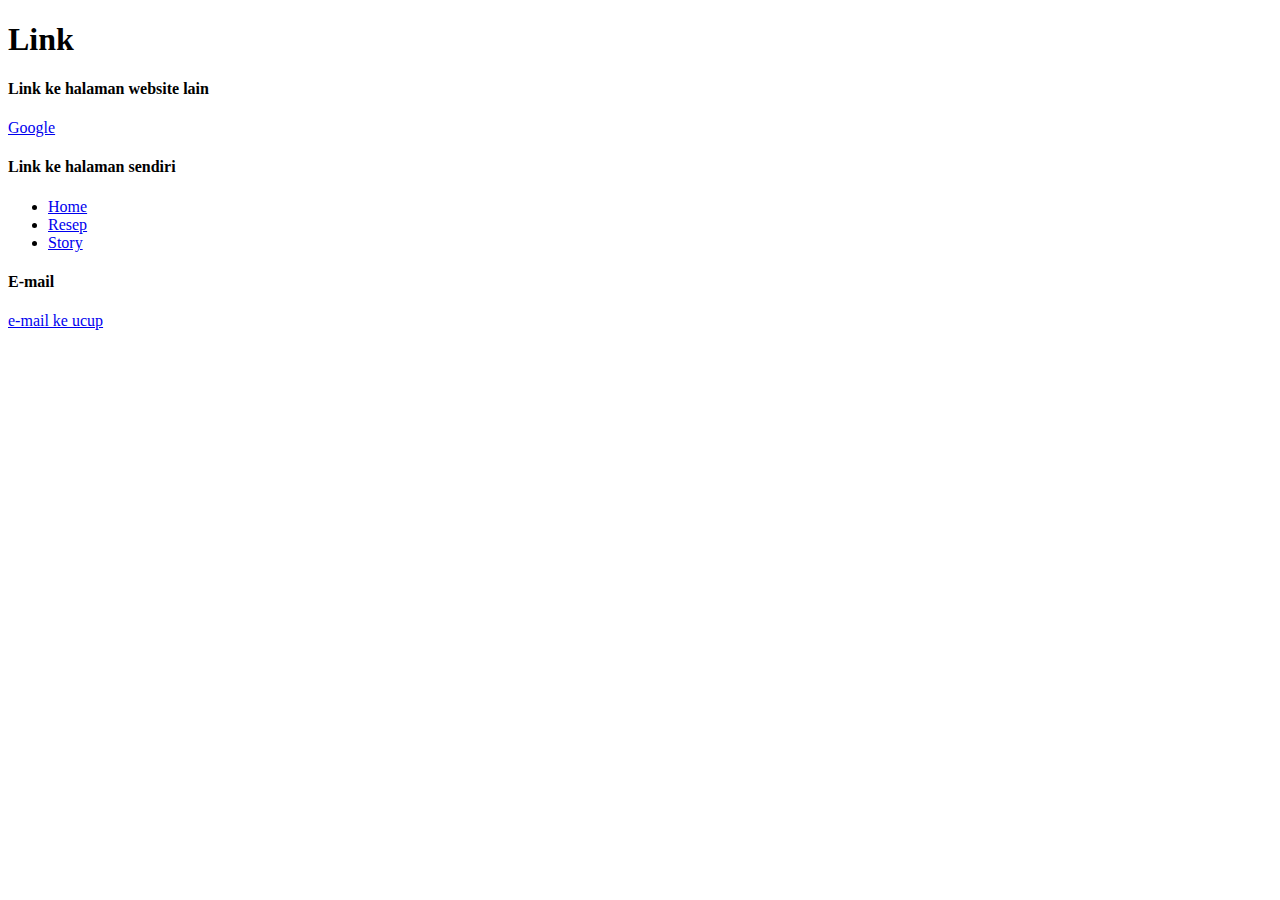
<file: OneDrive/Dokumen/First learn/first learn/KelasTerbuka/index.html>
<!DOCTYPE html>
<html>
    <head>
        <title>Links</title>
    </head>

    <body>
        <h1>Link</h1>

        <h4>Link ke halaman website lain</h4>

        <a href="http://www.google.com">Google</a>

        <h4>Link ke halaman sendiri</h4>
        <ul>
            <li><a href="index.html">Home</a></li>
            <li><a href="pages/resep.html">Resep</a></li>
            <li><a href="pages/cerita.html">Story</a></li>
        </ul>

        <h4>E-mail</h4>
        <a href="mailto:ucup@gmail.com">e-mail ke ucup</a>
    </body>
</html>
</file>
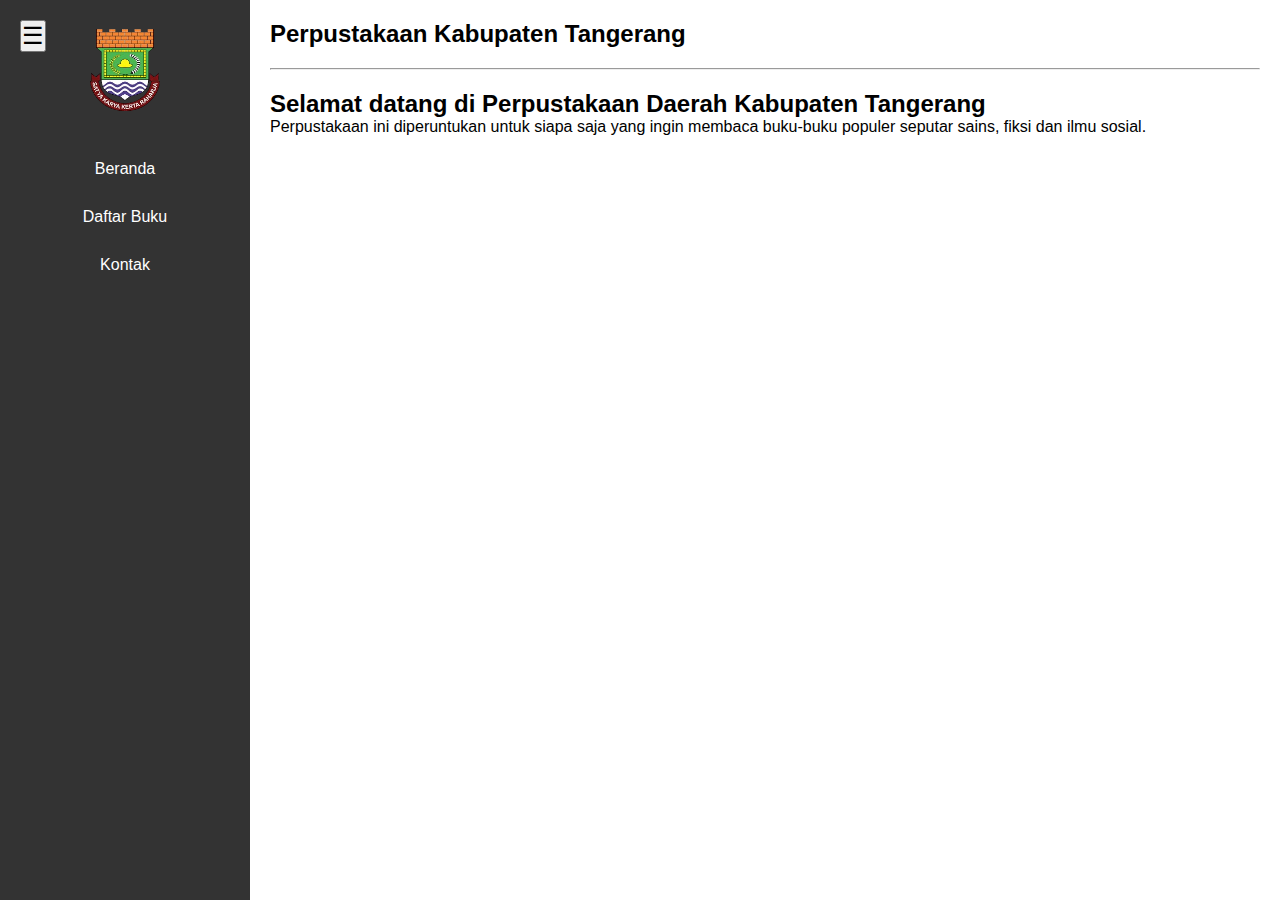
<file: OneDrive/Dokumen/First learn/first learn/Kelasterbuka2.0/index.html>
<!DOCTYPE html>
<html lang="id">
<head>
    <meta charset="UTF-8">
    <meta name="viewport" content="width=device-width, initial-scale=1.0">
    <title>Latihan - MultiPage</title>
    <link rel="stylesheet" href="style.css">
</head>
<body>

    <div class="sidebar">
        <img src="img/download-removebg-preview.png" alt="logo kabupaten Tangerang" height=100px class="logo">
        <ul>
            <li><a href="index.html">Beranda</a></li>
            <li><a href="buku.html">Daftar Buku</a></li>
            <li><a href="kontak.html">Kontak</a></li>
        </ul>
    </div>

    <div class="content">
        <h1>Perpustakaan Kabupaten Tangerang</h1>
        <hr>
        <h2>Selamat datang di Perpustakaan Daerah Kabupaten Tangerang</h2>
        <p>Perpustakaan ini diperuntukan untuk siapa saja yang ingin membaca buku-buku populer seputar sains, fiksi dan ilmu sosial.</p>
    </div>

    <script src="Nav.js"></script>
</body>
</html>
</file>
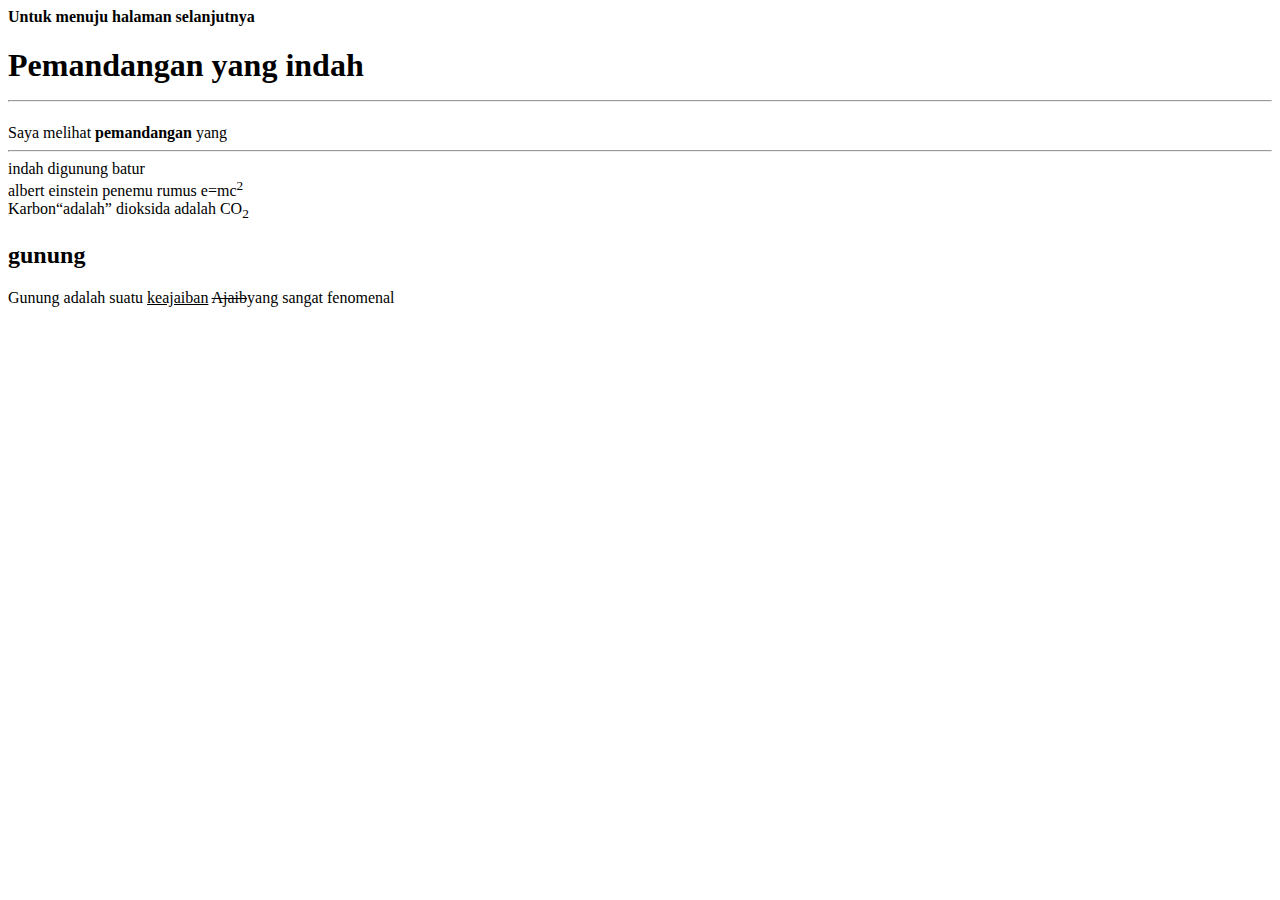
<file: OneDrive/Dokumen/First learn/first learn/Learn.html>
<html>
    
<head>
    <title>Fariz Website</title>
</head>
          <H4>Untuk menuju halaman selanjutnya</H4>
          <p> 
          </p>
<body>
      <h1>Pemandangan yang indah<hr></h1>
          <p></p>Saya melihat <b> pemandangan </b>yang <hr> indah digunung batur  
          <br>albert einstein penemu rumus e=mc<sup>2</sup>
          <br>Karbon<q>adalah</q> dioksida adalah CO<sub>2</sub></p> 
      <h2>gunung</h2>
           <p>Gunung adalah suatu <ins>keajaiban</ins> <del>Ajaib</del>yang sangat fenomenal</p>
</body>

</html>
</file>
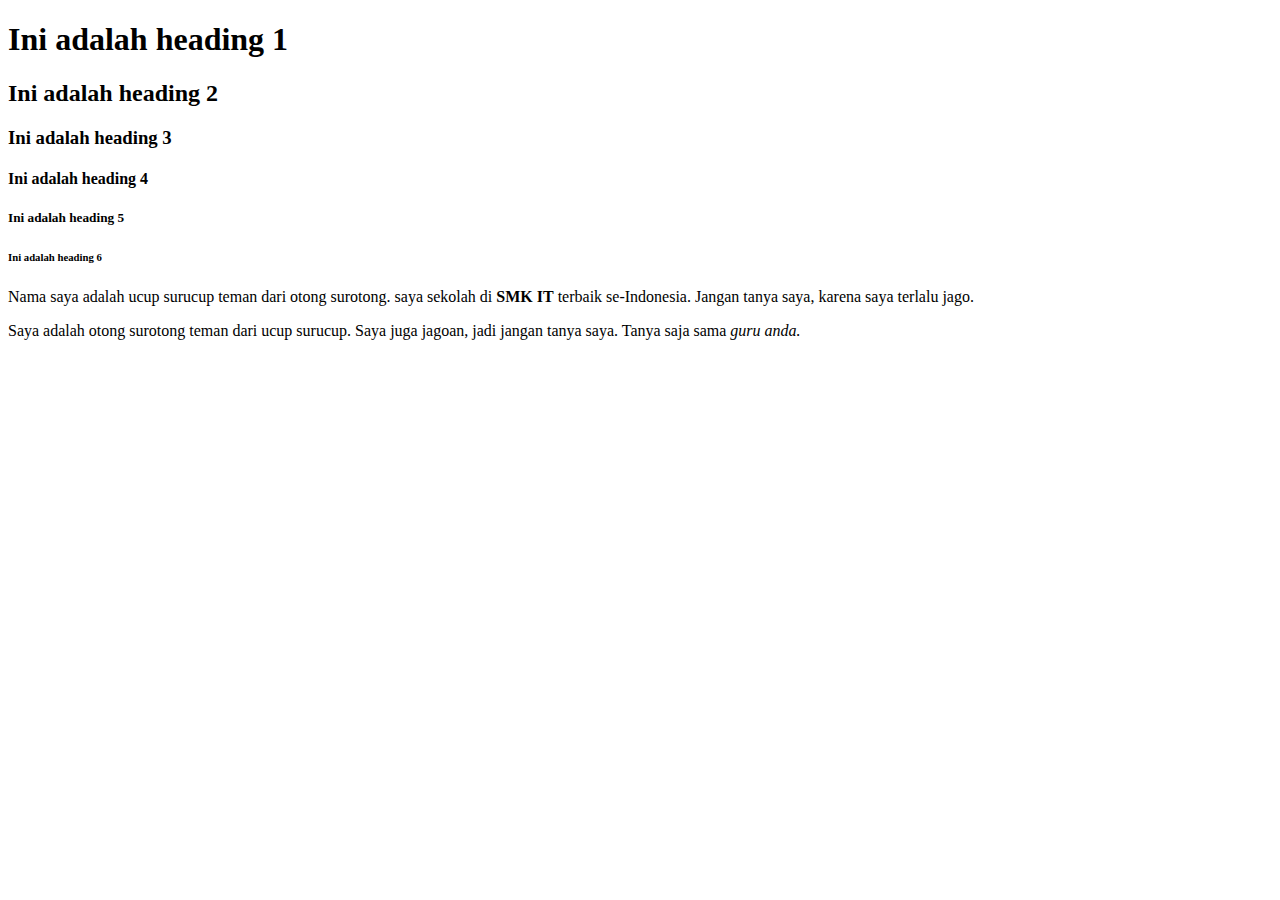
<file: OneDrive/Dokumen/First learn/first learn/KelasTerbuka/1.html>
<!DOCTYPE html>
<html>
    <head>
        <title>Hello World!</title>
    </head>
    <body>
        <!-- heading -->
        <h1>Ini adalah heading 1</h1>
        <h2>Ini adalah heading 2</h2>
        <h3>Ini adalah heading 3</h3>
        <h4>Ini adalah heading 4</h4>
        <h5>Ini adalah heading 5</h5>
        <h6>Ini adalah heading 6</h6>

        <!-- Paragraph <p>-->
        <!-- Bold <b> -->
        <!-- Italic <i> -->
        <p>Nama saya adalah ucup surucup teman dari otong surotong. saya sekolah di <b>SMK IT</b> terbaik se-Indonesia. Jangan tanya saya, karena saya terlalu jago.</p>
        <p>Saya adalah otong surotong teman dari ucup surucup. Saya juga jagoan, jadi jangan tanya saya. Tanya saja sama <i>guru anda.</i></p>

    </body>
</html>
</file>
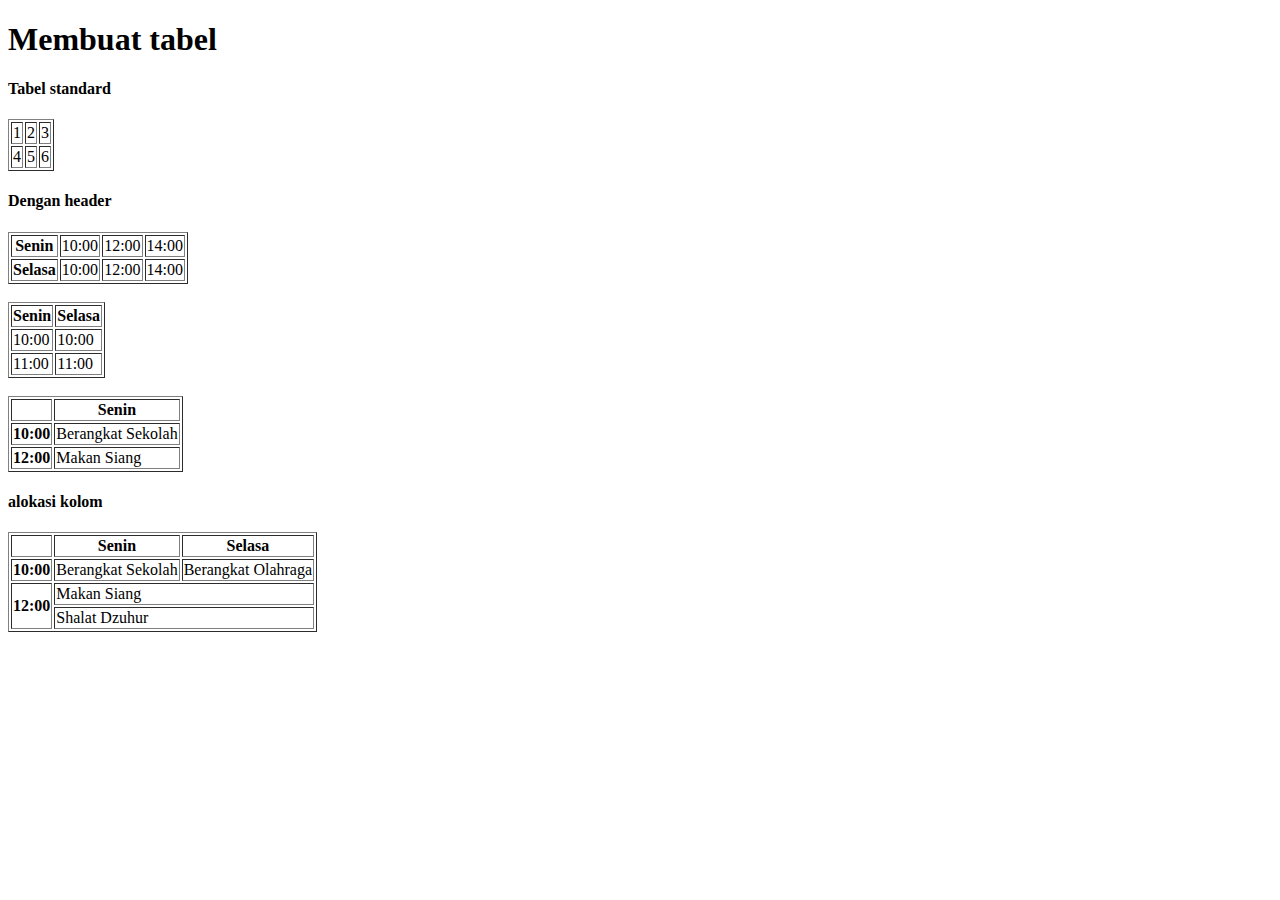
<file: OneDrive/Dokumen/First learn/first learn/KelasTerbuka/10.html>
<!DOCTYPE html>
<html>
    <head>
        <title>Tabel</title>
    </head>
    <body>
        <h1>Membuat tabel</h1>
        <h4>Tabel standard</h4>
        <table border="1">
            <!-- tr, baris -->
            <!-- td, data -->
            <!-- th, header -->
            <tr> 
                <td>1</td>
                <td>2</td>
                <td>3</td>
            </tr>
            <tr>
                <td>4</td>
                <td>5</td>
                <td>6</td>
            </tr>
        </table>

        <h4>Dengan header</h4>
        <table border="1">
            <tr>
                <th>Senin</th>
                <td>10:00</td>
                <td>12:00</td>
                <td>14:00</td>
            </tr>
            <tr>
                <th>Selasa</th>
                <td>10:00</td>
                <td>12:00</td>
                <td>14:00</td>
            </tr>
        </table>
        <br>
        <table border="1">
            <th>Senin</th>
            <th>Selasa</th>
            <tr>
                <td>10:00</td>
                <td>10:00</td>
            </tr>
            <tr>
                <td>11:00</td>
                <td>11:00</td>
            </tr>
        </table>
        <br>
        <table border="1">
            <th></th>
            <th>Senin</th>
            <tr>
                <th>10:00</th>
                <td>Berangkat Sekolah</td>
            </tr>
            <tr>
                <th>12:00</th>
                <td>Makan Siang</td>
            </tr>
        </table>
        <h4>alokasi kolom</h4>
        <table border="1">
            <th></th>
            <th>Senin</th>
            <th>Selasa</th>
            <tr>
                <th>10:00</th>
                <td>Berangkat Sekolah</td>
                <td>Berangkat Olahraga</td>
            </tr>
            <tr>
                <th rowspan="2">12:00</th>
                <td colspan="2">Makan Siang</td>

            </tr>
            <tr>
                <td colspan="2">Shalat Dzuhur</td>
            </tr>
        </table>

    </body>
</html>
</file>
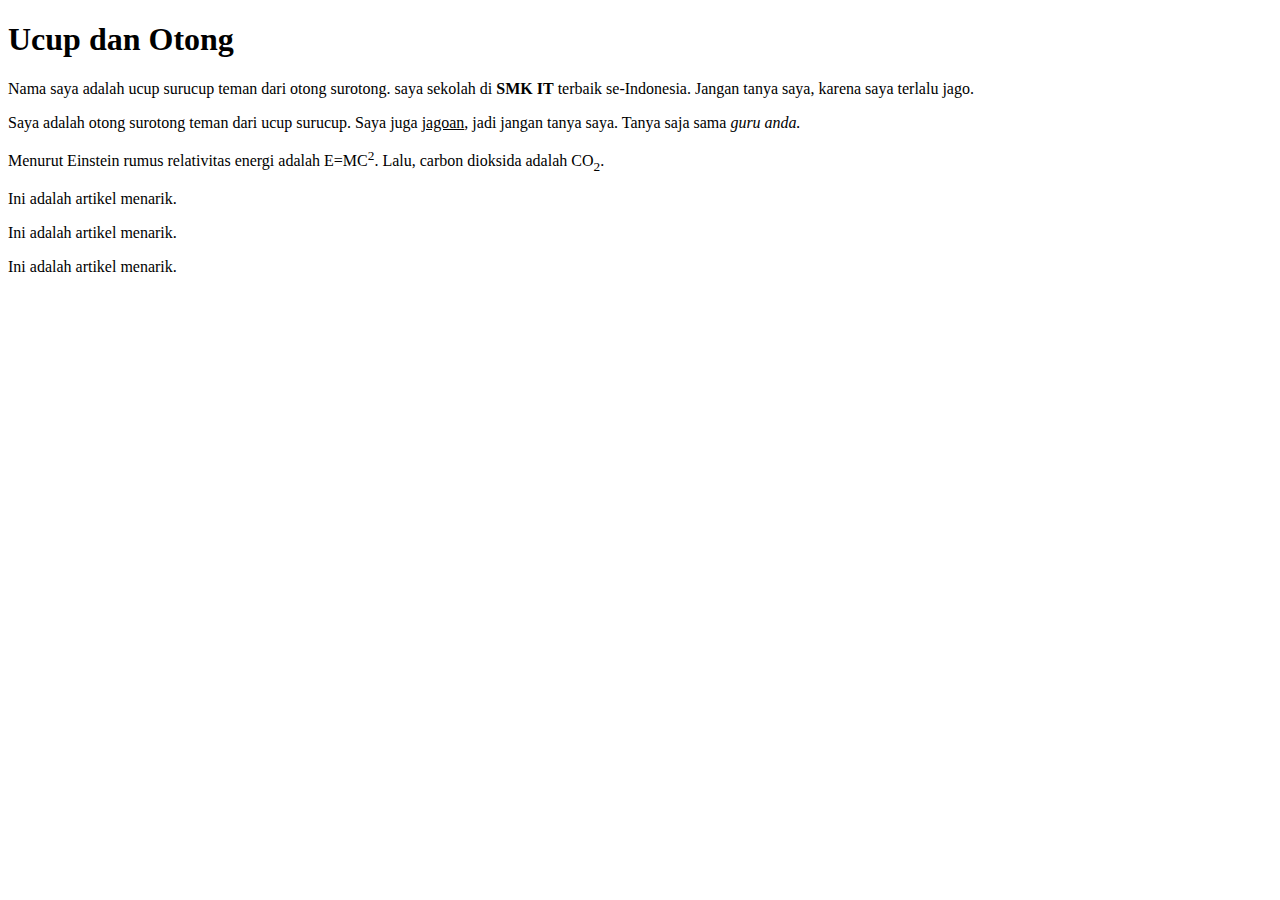
<file: OneDrive/Dokumen/First learn/first learn/KelasTerbuka/2.html>
<!DOCTYPE html>
<html>
    <head>
        <title>Hello World!</title>
    </head>
    <body>
        <!-- heading -->
        <!-- <h1>Ini adalah heading 1</h1>
        <h2>Ini adalah heading 2</h2>
        <h3>Ini adalah heading 3</h3>
        <h4>Ini adalah heading 4</h4>
        <h5>Ini adalah heading 5</h5>
        <h6>Ini adalah heading 6</h6> -->

        <!-- Paragraph <p>-->
        <!-- Bold <b> -->
        <!-- Italic <i> -->
        <!-- underline <u> -->
        <h1>Ucup dan Otong</h1>

        <p>Nama saya adalah ucup surucup teman dari otong surotong. saya sekolah di <b>SMK IT</b> terbaik se-Indonesia. Jangan tanya saya, karena saya terlalu jago.</p>

        <p>Saya adalah otong surotong teman dari ucup surucup. Saya juga <u>jagoan</u>, jadi jangan tanya saya. Tanya saja sama <i>guru anda.</i></p>

        <!-- Superscript <sup> dan subscript <sub> -->
        <p>Menurut Einstein rumus relativitas energi adalah E=MC<sup>2</sup>. Lalu, carbon dioksida adalah CO<sub>2</sub>.</p>

        <!-- baris kosong yang lebih dari satu spasi akan tetap dianggap satu spasi -->
        <p>Ini adalah artikel menarik.</p>
        <p>Ini adalah   artikel menarik.</p>
        <p>Ini adalah   


            artikel menarik.</p>
    </body>
</html>
</file>
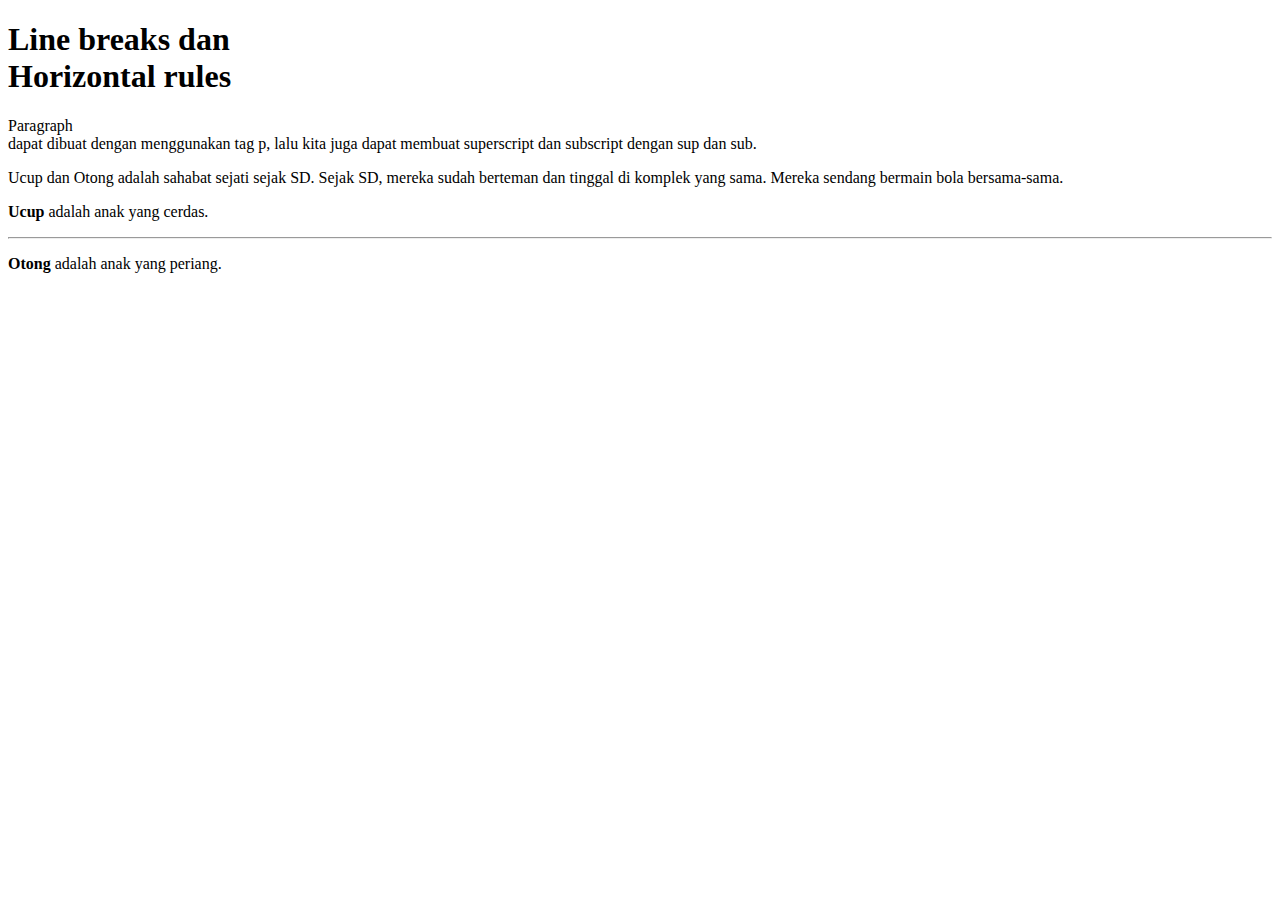
<file: OneDrive/Dokumen/First learn/first learn/KelasTerbuka/3.html>
<!DOCTYPE html>
<html>
    <head>
        <title>Hello World!</title>
    </head>
    <body>
        <h1>Line breaks dan <br/>Horizontal rules</h1>

        <!-- Line breaks <br/> -->
        <p>Paragraph <br/> dapat dibuat dengan menggunakan tag p, lalu kita juga dapat membuat superscript dan subscript dengan sup dan sub.</p>
        <p>Ucup dan Otong adalah sahabat sejati sejak SD. Sejak SD, mereka sudah berteman dan tinggal di komplek yang sama. Mereka sendang bermain bola bersama-sama.</p>
        <p><b>Ucup</b> adalah anak yang cerdas.</p>
        <hr/>
        <p><b>Otong</b> adalah anak yang periang.</p>
    </body>
</html>
</file>
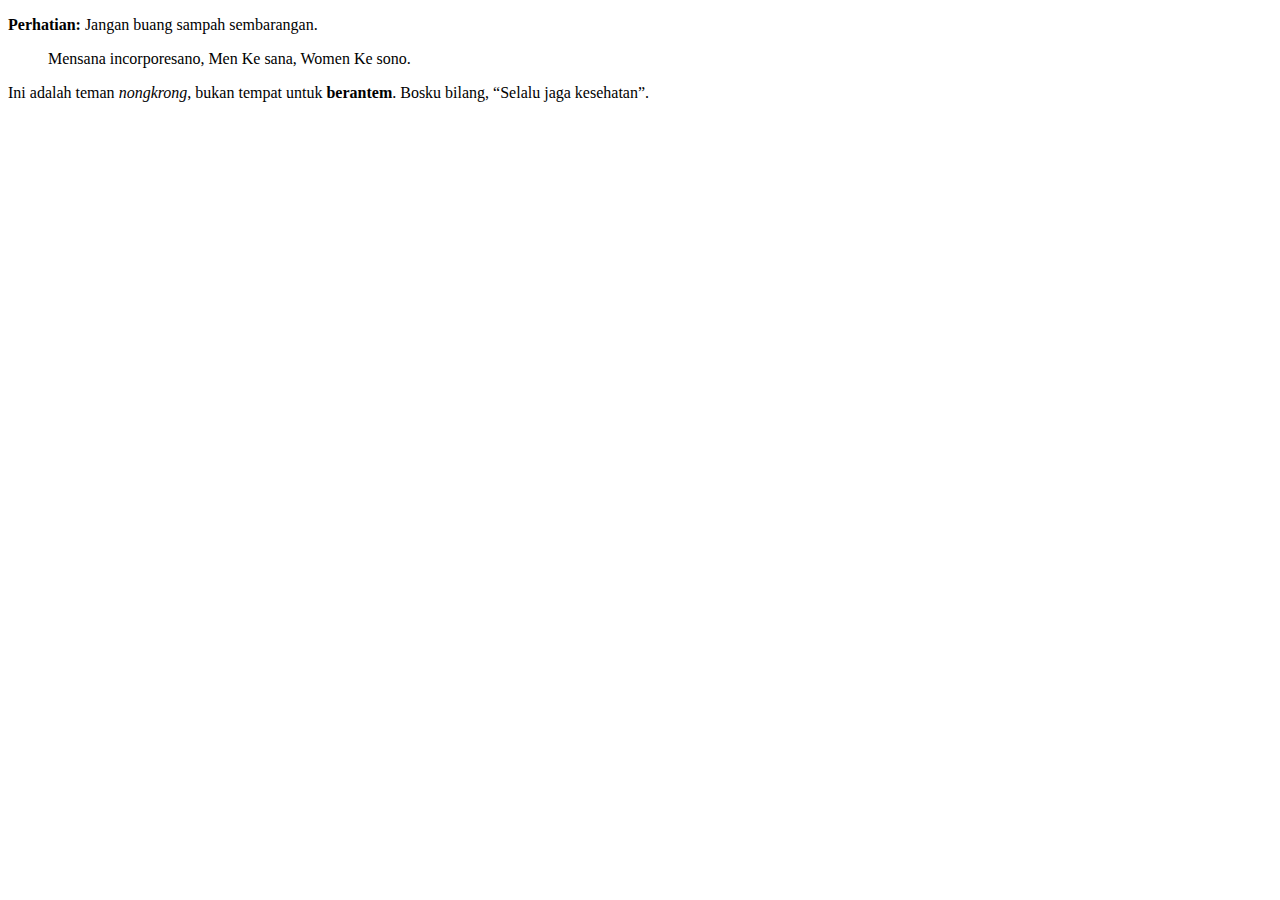
<file: OneDrive/Dokumen/First learn/first learn/KelasTerbuka/4.html>
<!DOCTYPE html>
<html>
    <head>
        <title>Strong, Emphasis dan Blockquote</title>
    </head>
    <body>

        <!-- Strong -->
        <p>
            <strong>Perhatian:</strong> Jangan buang sampah sembarangan.
        </p>

        <!-- Blockquote -->
        <blockquote>
            Mensana incorporesano, Men Ke sana, Women Ke sono.
        </blockquote>

        <!-- Emphasis -->
        <!-- Quote -->
        <p>
            Ini adalah teman <em>nongkrong</em>, bukan tempat untuk <strong>berantem</strong>. Bosku bilang, <q>Selalu jaga kesehatan</q>.
        </p>


    </body>
</html>
</file>
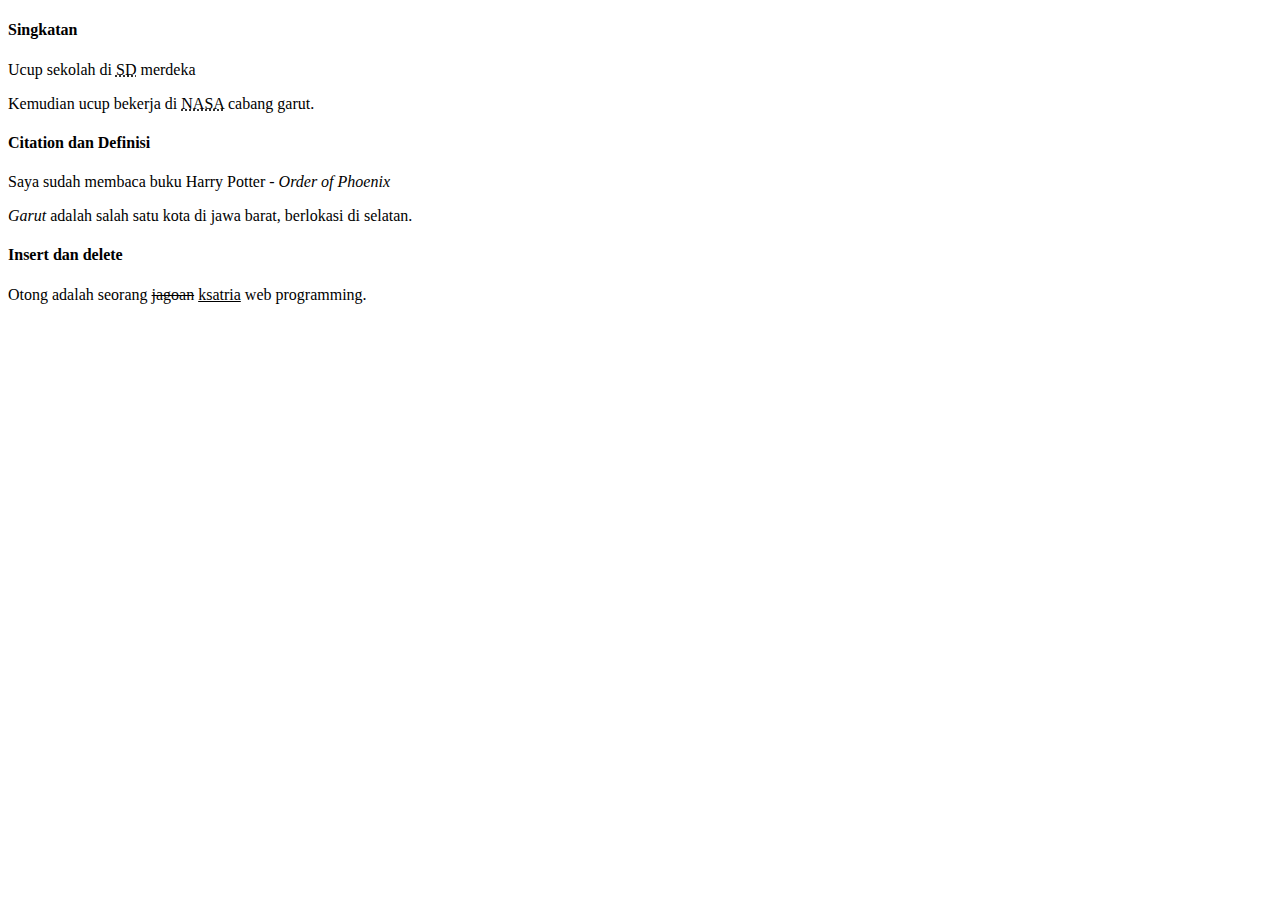
<file: OneDrive/Dokumen/First learn/first learn/KelasTerbuka/5.html>
<!DOCTYPE html>
<html>
    <head>
        <title>Tag Extra</title>
    </head>
    <body>
        <h4>Singkatan</h4>
        <!-- abbreviation <abbr> -->
        <p>Ucup sekolah di <abbr title="Sekolah Dasar">SD</abbr> merdeka</p>
        <p>Kemudian ucup bekerja di <acronym title="National Aeronautics and Space Administration">NASA</acronym> cabang garut.</p>

        <h4>Citation dan Definisi</h4>
        <p>Saya sudah membaca buku Harry Potter - <cite>Order of Phoenix</cite></p>
        <p><dfn>Garut</dfn> adalah salah satu kota di jawa barat, berlokasi di selatan.</p>

        <h4>Insert dan delete</h4>
        <p>Otong adalah seorang <del>jagoan</del> <ins>ksatria</ins> web programming.</p>
    </body>
</html>
</file>
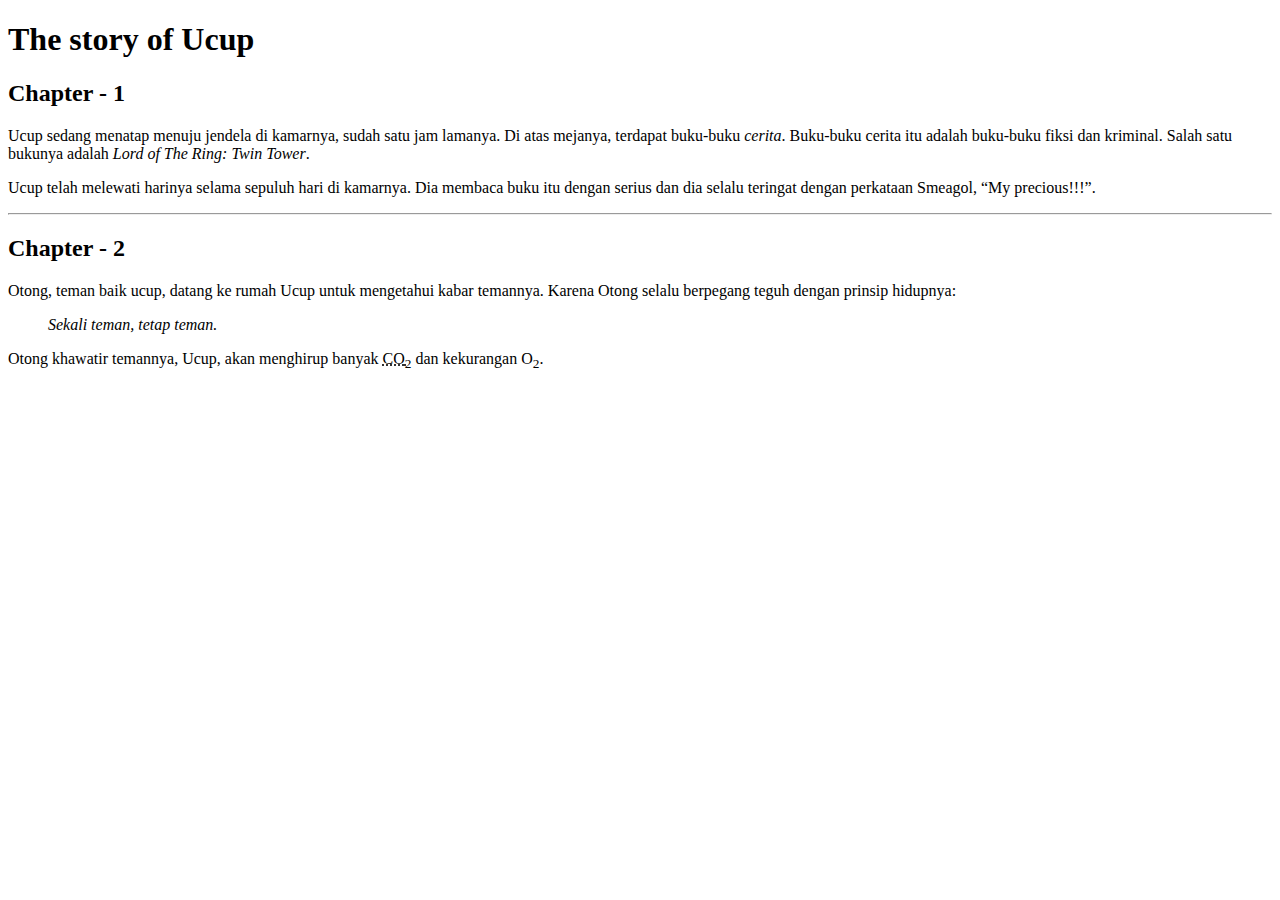
<file: OneDrive/Dokumen/First learn/first learn/KelasTerbuka/6.html>
<!DOCTYPE html>
<html>
    <head>
        <title>Latihan Text</title>
    </head>

    <body>
        <h1>The story of Ucup</h1>

        <h2>Chapter - 1</h2>
        <p>Ucup sedang menatap menuju jendela di kamarnya, sudah satu jam lamanya. Di atas mejanya, terdapat buku-buku <i>cerita</i>. Buku-buku cerita itu adalah buku-buku fiksi dan kriminal. Salah satu bukunya adalah <cite>Lord of The Ring: Twin Tower</cite>.</p>

        <P>Ucup telah melewati harinya selama sepuluh hari di kamarnya. Dia membaca buku itu dengan serius dan dia selalu teringat dengan perkataan Smeagol, <q>My precious!!!</q>.</P>
        <hr/>
        <h2>Chapter - 2</h2>
        <p>Otong, teman baik ucup, datang ke rumah Ucup untuk mengetahui kabar temannya. Karena Otong selalu berpegang teguh dengan prinsip hidupnya:</p>

        <blockquote>
            <i>Sekali teman, tetap teman.</i>
        </blockquote>

        <p>Otong khawatir temannya, Ucup, akan menghirup banyak <acronym title="Karbon dioksida">CO<sub>2</sub></acronym> dan kekurangan <abbrv title="Oksigen">O<sub>2</sub></abbrv>.</p>

    </body>

</html>
</file>
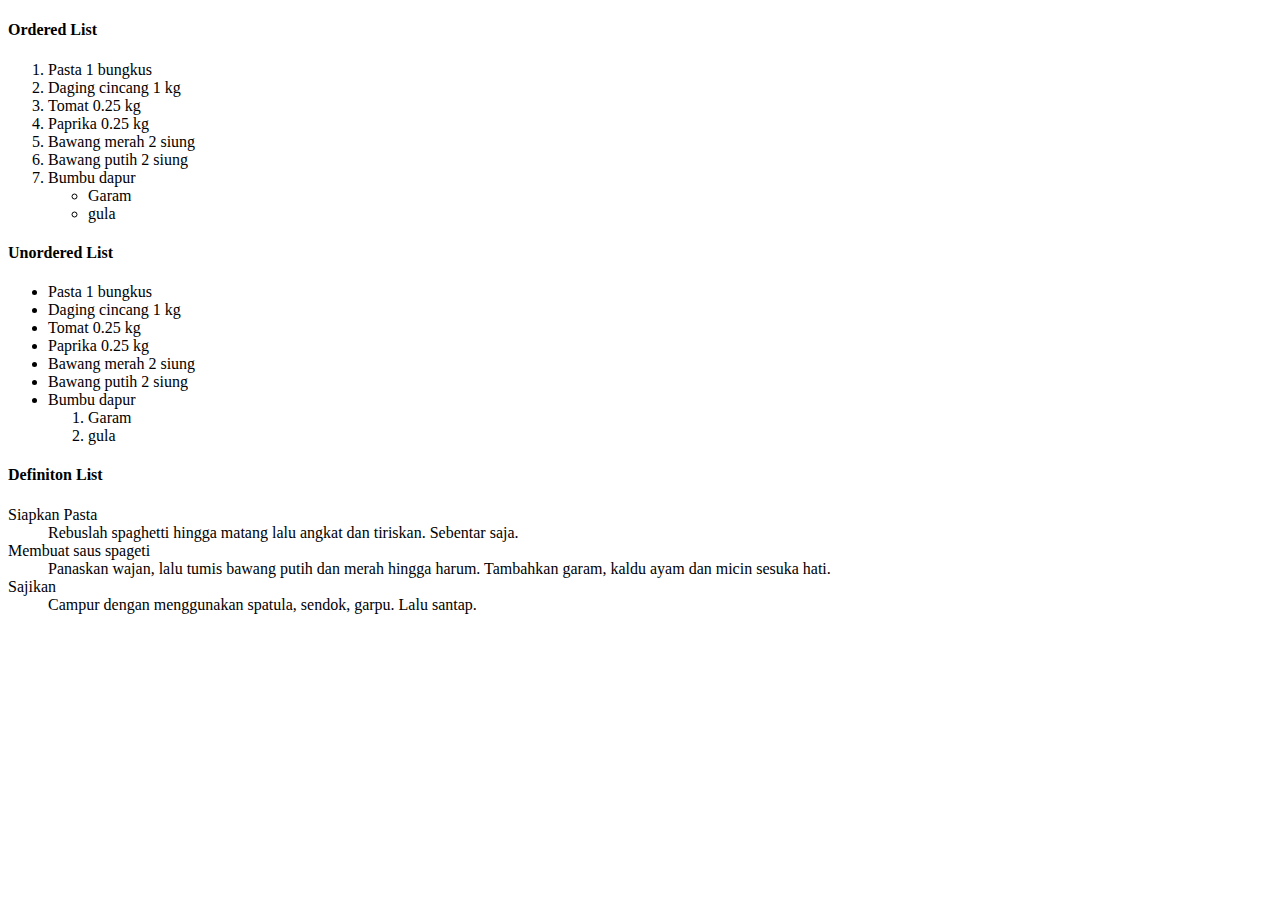
<file: OneDrive/Dokumen/First learn/first learn/KelasTerbuka/7.html>
<!DOCTYPE html>
<html>
    <head>
        <title>Belajar tentang List</title>
    </head>
    <body>
        <!-- list yang ada urutan (ordered list) -->
        <h4>Ordered List</h4>
        <ol>
            <!-- List item -->
            <li>Pasta 1 bungkus</li>
            <li>Daging cincang 1 kg</li>
            <li>Tomat 0.25 kg</li>
            <li>Paprika 0.25 kg</li>
            <li>Bawang merah 2 siung</li>
            <li>Bawang putih 2 siung</li>
            <li>Bumbu dapur</li>
            <ul>
                <li>Garam</li>
                <li>gula</li>
            </ul>
        </ol>

        <!-- List yang tidak ada urutannya (Unordered List) -->
        <h4>Unordered List</h4>
        <ul>
            <li>Pasta 1 bungkus</li>
            <li>Daging cincang 1 kg</li>
            <li>Tomat 0.25 kg</li>
            <li>Paprika 0.25 kg</li>
            <li>Bawang merah 2 siung</li>
            <li>Bawang putih 2 siung</li>
            <li>Bumbu dapur</li>
            <!-- list bersarang, nested list -->
            <ol>
                <li>Garam</li>
                <li>gula</li>
            </ol>
        </ul>

        <!-- Definition List -->
        <h4>Definiton List</h4>
        <dl>
            <dt>Siapkan Pasta</dt>
            <dd>Rebuslah spaghetti hingga matang lalu angkat dan tiriskan. Sebentar saja.</dd>
            <dt>Membuat saus spageti</dt>
            <dd>Panaskan wajan, lalu tumis bawang putih dan merah hingga harum. Tambahkan garam, kaldu ayam dan micin sesuka hati.</dd>
            <dt>Sajikan</dt>
            <dd>Campur dengan menggunakan spatula, sendok, garpu. Lalu santap.</dd>
        </dl>

    </body>

</html>
</file>
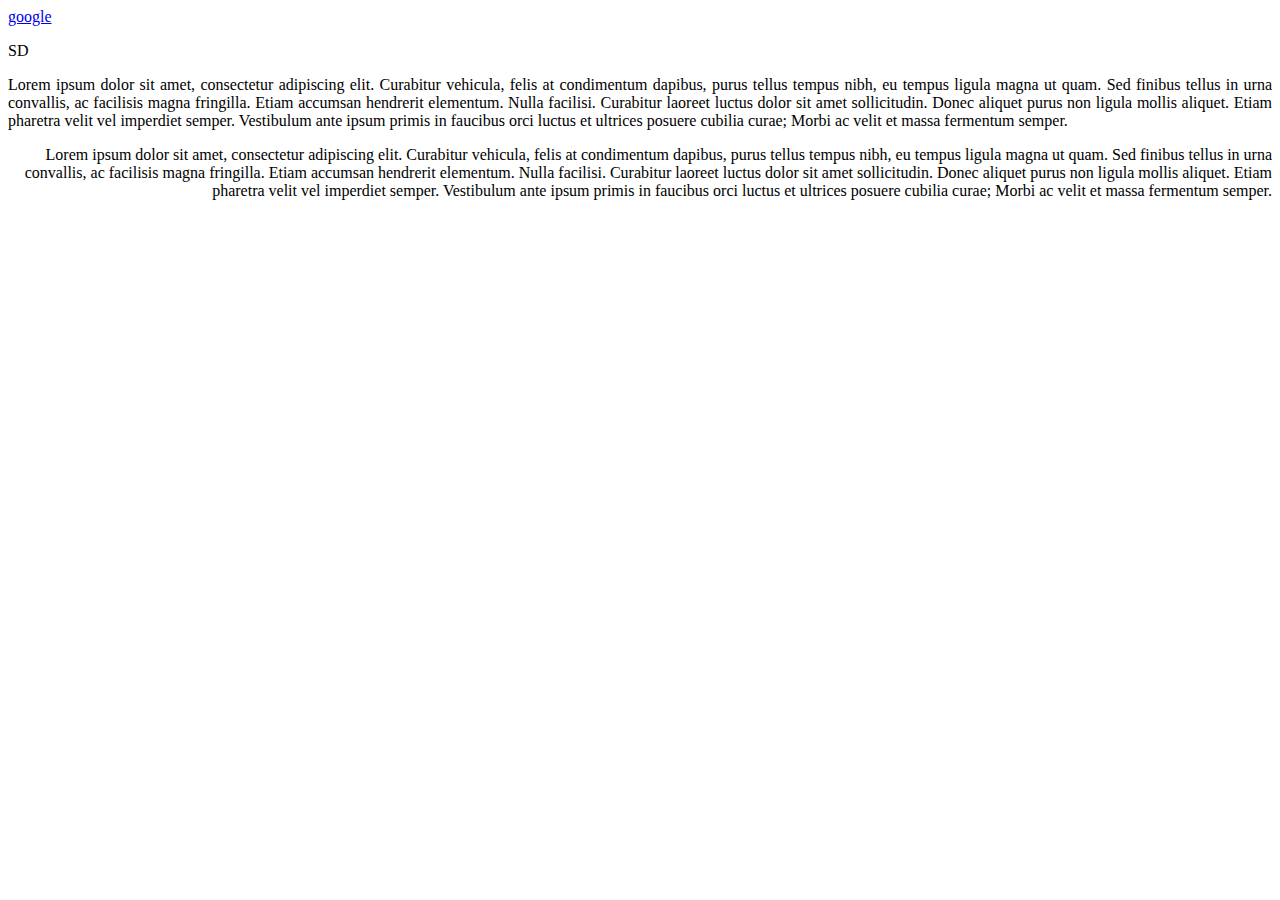
<file: OneDrive/Dokumen/First learn/first learn/KelasTerbuka/9.html>
<!DOCTYPE html>
<html>
    <head>
        <title>HTML attribute</title>
    </head>
    <body>
        <a href="http://www.google.com">google</a>
        <p><abbrv title="Sekolah Dasar">SD</abbrv></p>
        <p align="justify">Lorem ipsum dolor sit amet, consectetur adipiscing elit. Curabitur vehicula, felis at condimentum dapibus, purus tellus tempus nibh, eu tempus ligula magna ut quam. Sed finibus tellus in urna convallis, ac facilisis magna fringilla. Etiam accumsan hendrerit elementum. Nulla facilisi. Curabitur laoreet luctus dolor sit amet sollicitudin. Donec aliquet purus non ligula mollis aliquet. Etiam pharetra velit vel imperdiet semper. Vestibulum ante ipsum primis in faucibus orci luctus et ultrices posuere cubilia curae; Morbi ac velit et massa fermentum semper.</p>

        <p align="right">Lorem ipsum dolor sit amet, consectetur adipiscing elit. Curabitur vehicula, felis at condimentum dapibus, purus tellus tempus nibh, eu tempus ligula magna ut quam. Sed finibus tellus in urna convallis, ac facilisis magna fringilla. Etiam accumsan hendrerit elementum. Nulla facilisi. Curabitur laoreet luctus dolor sit amet sollicitudin. Donec aliquet purus non ligula mollis aliquet. Etiam pharetra velit vel imperdiet semper. Vestibulum ante ipsum primis in faucibus orci luctus et ultrices posuere cubilia curae; Morbi ac velit et massa fermentum semper.</p>
    </body>
</html>
</file>
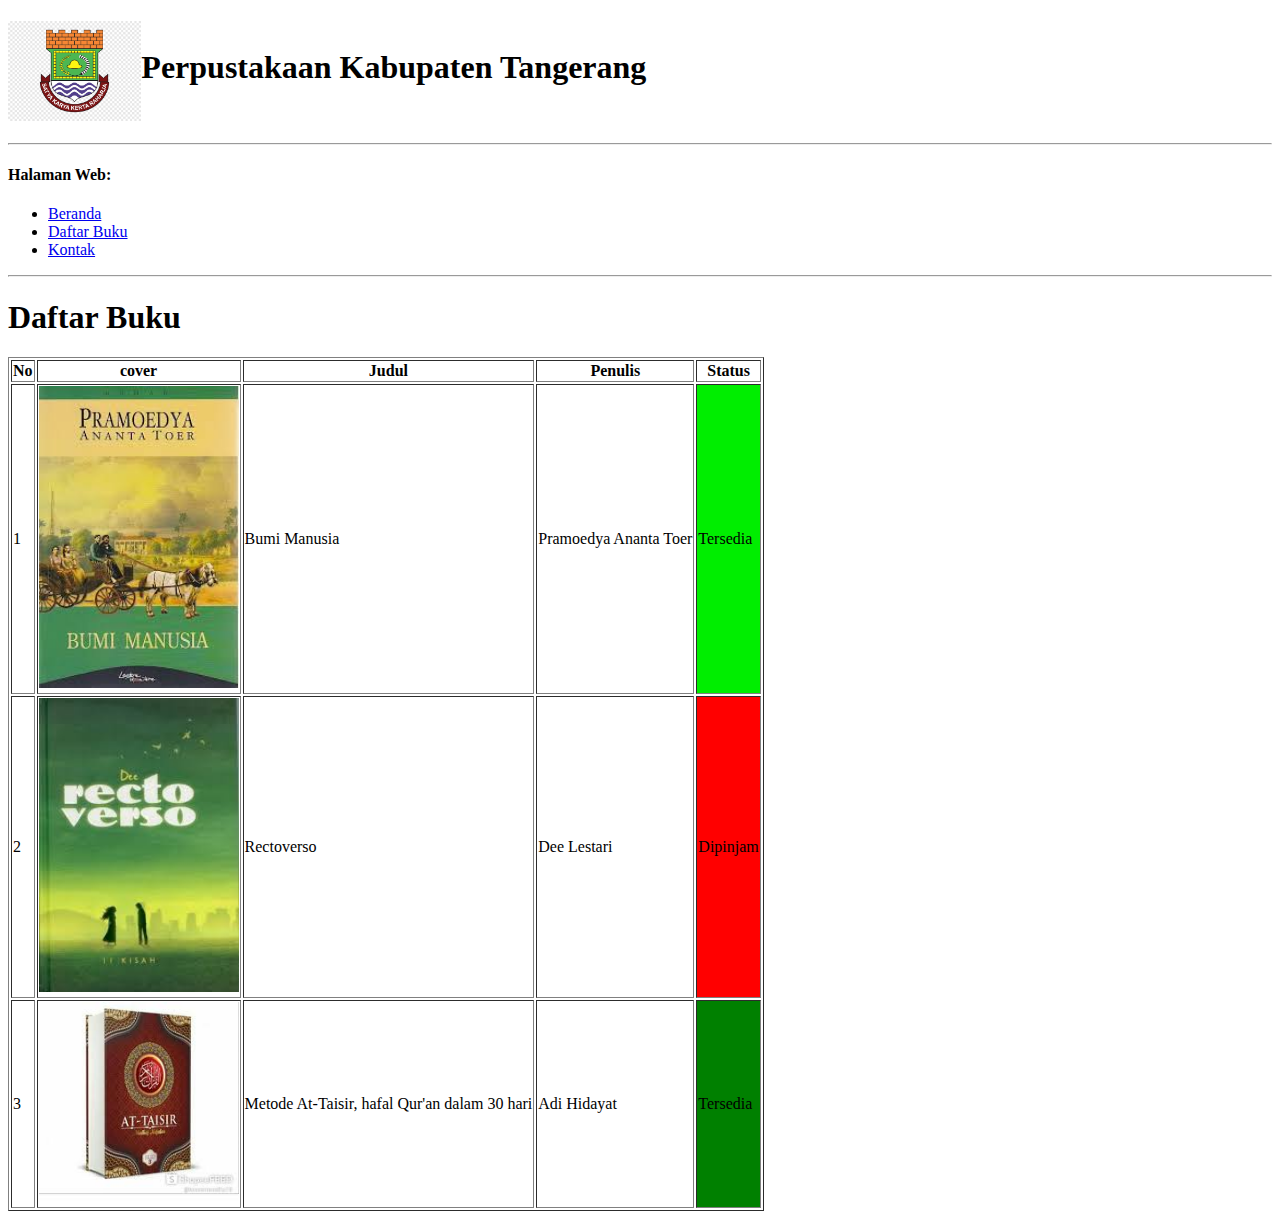
<file: OneDrive/Dokumen/First learn/first learn/Kelasterbuka2.0/buku.html>
<!DOCTYPE html>

<html>
	<head>
		<title>Latihan - MultiPage</title>
	</head>

	<body>
		<h1><img src="img/logo.kab.png" alt="logo kabupaten Tangerang" height=100px align="center">Perpustakaan Kabupaten Tangerang</h1>
		<hr>
		<h4>Halaman Web:</h4>
		<ul>
			<li><a href="index.html">Beranda</a></li>
			<li><a href="buku.html">Daftar Buku</a></li>
			<li><a href="kontak.html">Kontak</a></li>
		</ul>
		<hr>
		<h1>Daftar Buku</h1>

		<table border=1px>
			<tr>
				<th>No</th>
				<th>cover</th>
				<th>Judul</th>
				<th>Penulis</th>
				<th>Status</th>
			</tr>

			<tr>
				<td>1</td>
				<td><img src="img/buku1.jpeg" alt="buku 1" width="200px"</td>
				<td>Bumi Manusia</td>
				<td>Pramoedya Ananta Toer</td>
				<td bgcolor="gree">Tersedia</td>
			</tr>

			<tr>
				<td>2</td>
				<td><img src="img/buku2.jpeg" alt="buku 2" width="200px"</td>
				<td>Rectoverso</td>
				<td>Dee Lestari</td>
				<td bgcolor="red">Dipinjam</td>
			</tr>

			<tr>
				<td>3</td>
				<td><img src="img/buku3.jpeg" alt="buku 3 " width="200px"</td>
				<td>Metode At-Taisir, hafal Qur'an dalam 30 hari</td>
				<td>Adi Hidayat</td>
				<td bgcolor="green">Tersedia</td>
			</tr>
		</table>
	</body>
</html>
</file>
<file: OneDrive/Dokumen/First learn/first learn/Kelasterbuka2.0/style.css>
* {
    margin: 0;
    padding: 0;
    box-sizing: border-box;
    font-family: Arial, sans-serif;
}

body {
    display: flex;
    height: 100vh;
}

.sidebar {
    width: 250px;
    background-color: #333;
    color: #fff;
    display: flex;
    flex-direction: column;
    align-items: center;
    padding: 20px;
    position: fixed;
    height: 100%;
}

.sidebar img.logo {
    margin-bottom: 20px;
}

.sidebar ul {
    list-style-type: none;
    padding: 0;
    width: 100%;
}

.sidebar ul li {
    margin: 10px 0;
}

.sidebar ul li a {
    color: #fff;
    text-decoration: none;
    display: block;
    padding: 10px;
    width: 100%;
    text-align: center;
    border-radius: 5px;
    transition: background-color 0.3s;
}

.sidebar ul li a:hover {
    background-color: #575757;
}

.content {
    margin-left: 250px;
    padding: 20px;
    width: 100%;
}

.content h1 {
    font-size: 24px;
}

hr {
    margin: 20px 0;
}
.sidebar.active {
    transform: translateX(-250px);
    transition: transform 0.3s ease;
}

@media (max-width: 768px) {
    .sidebar {
        position: absolute;
        transform: translateX(-250px);
        transition: transform 0.3s ease;
    }

    .sidebar.active {
        transform: translateX(0);
    }

    .content {
        margin-left: 0;
    }
}
</file>
